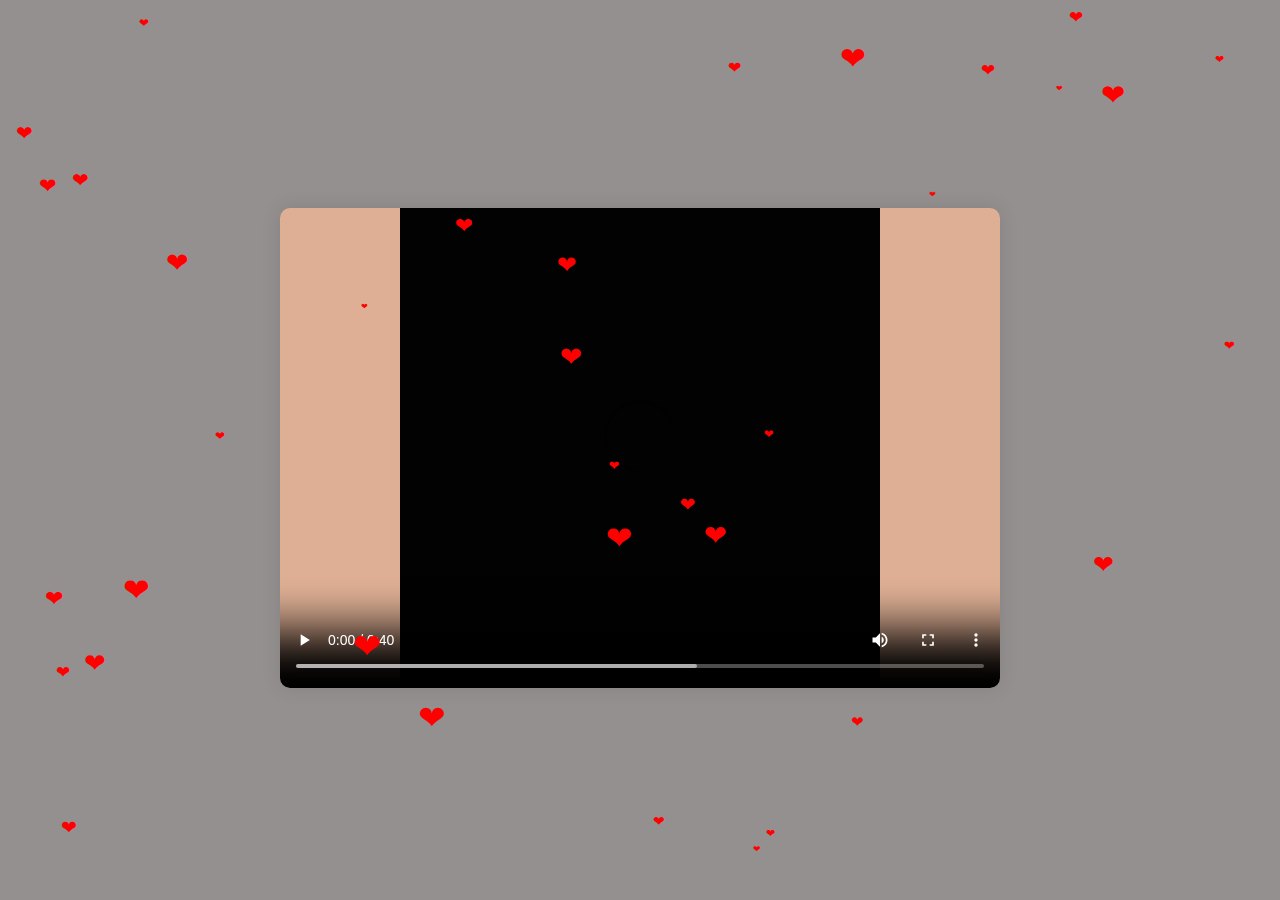
<file: video.html>
<!DOCTYPE html>
<html lang="en">
<head>
    <meta charset="UTF-8">
    <meta name="viewport" content="width=device-width, initial-scale=1.0">
    <title>Video</title>
    <link rel="stylesheet" href="video.css">
</head>
<body>
    <div class="heart-container">
        <video controls autoplay>
            <source src="video/video.mp4" type="video/mp4">
            Ваш браузер не поддерживает тег video.
        </video>
    </div>
    <div class="hearts"></div>
    <script src="/heart.js"></script>
</body>
</html>
</file>
<file: video.css>
body {
    background-color: #959090;
    font-family: Arial, sans-serif;
    margin: 0;
    padding: 0;
    display: flex;
    justify-content: center;
    align-items: center;
    height: 100vh;
}

.heart-container {
    position: relative;
}

.heart-container video {
    width: 720px;
    height: 480px;
    border-radius: 10px; /* Закругленные углы */
    background-color: #deaf94; /* Фон в стиле 8 марта */
    box-shadow: 0 0 20px rgba(0, 0, 0, 0.1); /* Тень для выделения */
}
</file>
